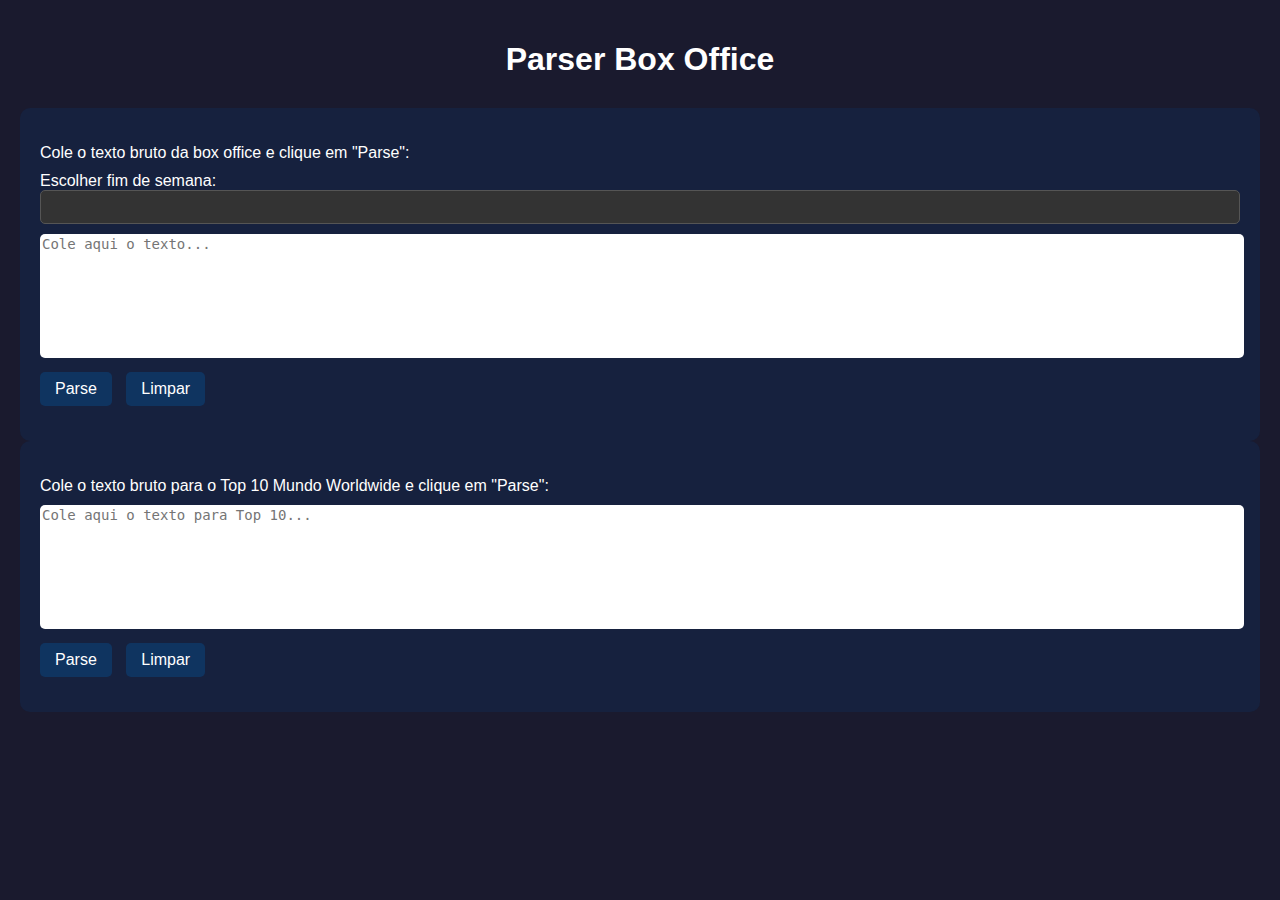
<file: index.html>
<!DOCTYPE html>
<html lang="pt-PT">
<head>
<meta charset="UTF-8" />
<meta name="viewport" content="width=device-width, initial-scale=1" />
<link rel="manifest" href="manifest.json">
<meta name="theme-color" content="#000000">
<title>Parser Box Office</title>
<link rel="stylesheet" href="index.css" />
</head>
<body>

<h1>Parser Box Office</h1>

<div class="container-flex">
  <div class="boxes-left">

    <div class="box" id="box1">
      <p>Cole o texto bruto da box office e clique em "Parse":</p>
      <label for="weekendSelect">Escolher fim de semana:</label>
      <select id="weekendSelect"></select>
      <textarea id="inputText1" placeholder="Cole aqui o texto..."></textarea>
      <div class="buttons-row">
        <button id="parseBtn1">Parse</button>
        <button id="clearBtn1">Limpar</button>
      </div>

      <!-- Tabela do Box 1 -->
      <div id="result1"></div>
    </div>

    <div class="box" id="box2">
      <p>Cole o texto bruto para o Top 10 Mundo Worldwide e clique em "Parse":</p>
      <textarea id="inputText2" placeholder="Cole aqui o texto para Top 10..."></textarea>
      <div class="buttons-row">
        <button id="parseBtn2">Parse</button>
        <button id="clearBtn2">Limpar</button>
      </div>

      <!-- Tabela do Box 2 -->
      <div id="result2"></div>
    </div>

  </div>

<script src="index.js"></script>
<script>
  if ("serviceWorker" in navigator) {
    navigator.serviceWorker.register("./service-worker.js")
      .then(() => console.log("Service Worker registado"))
      .catch(err => console.error("Erro ao registar SW:", err));
  }
</script>

</body>
</html>
</file>
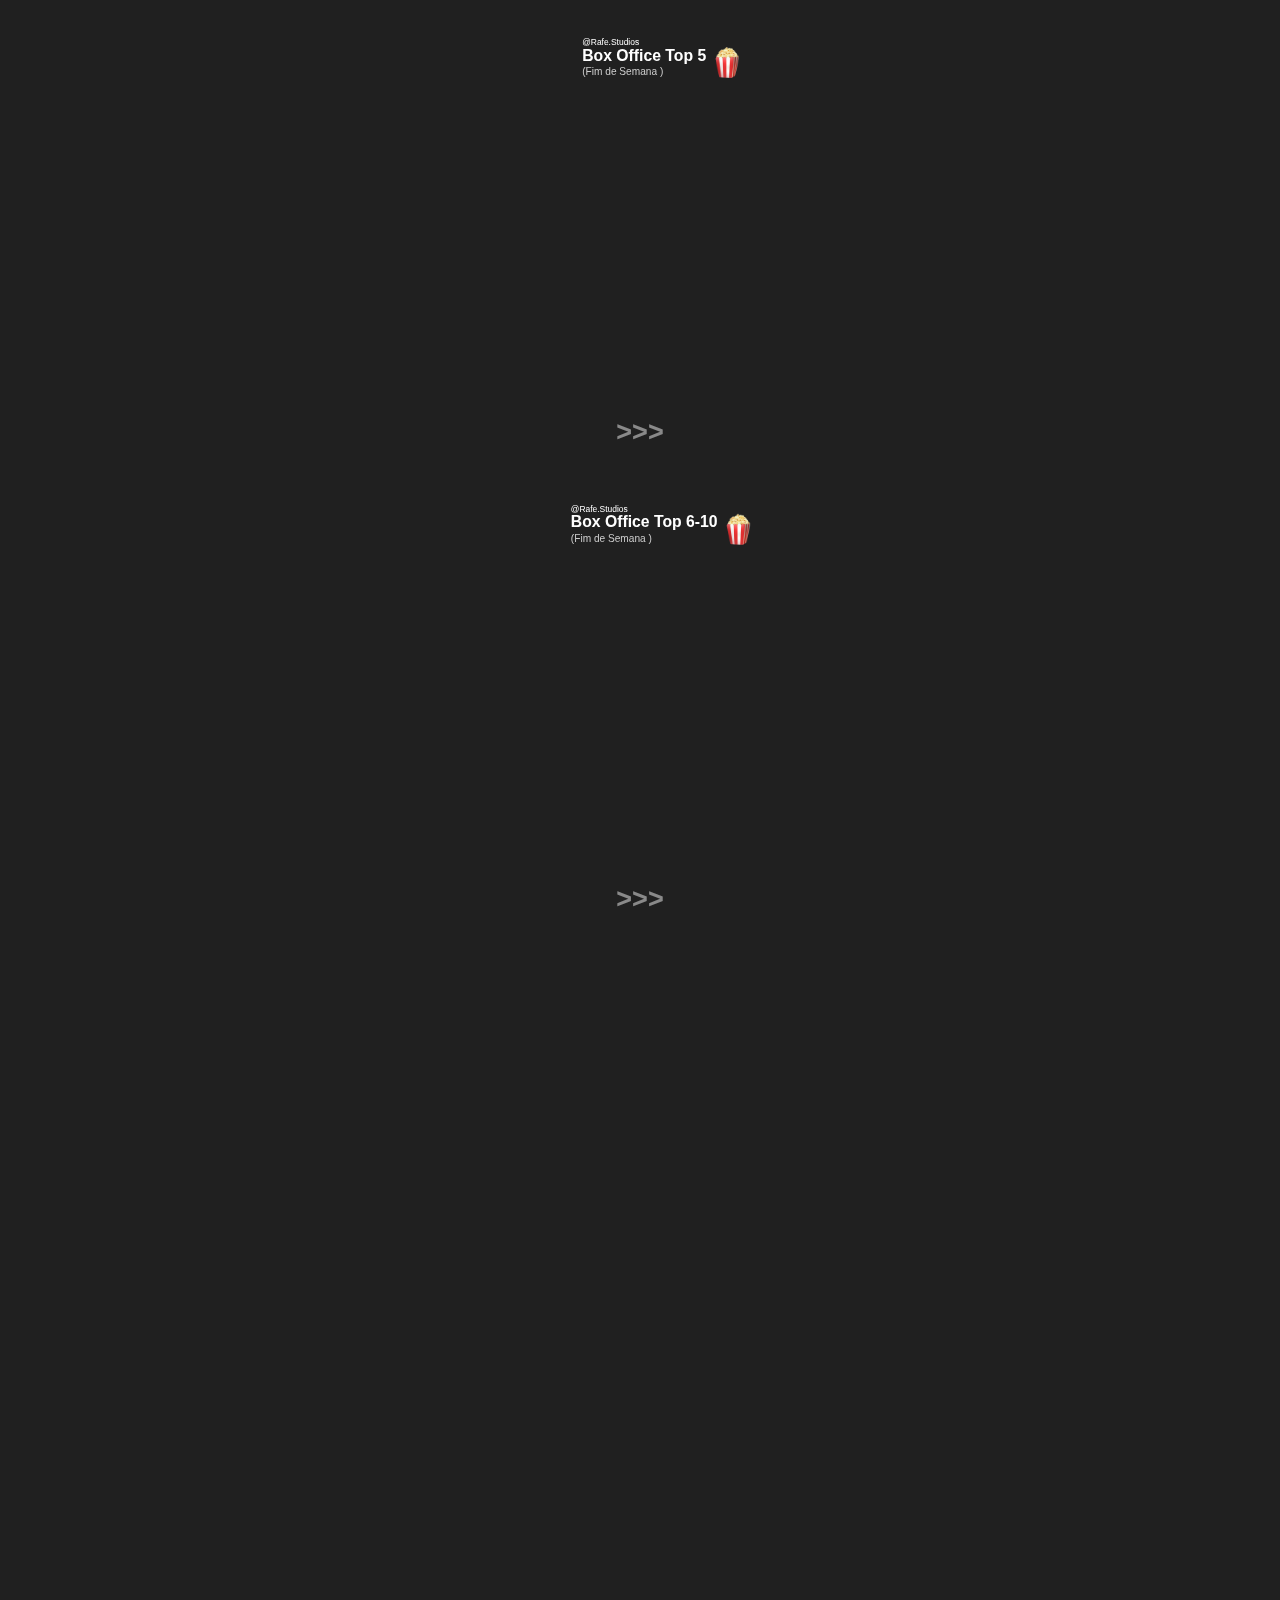
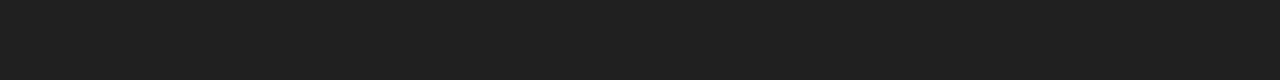
<file: top.html>
<!DOCTYPE html>
<html lang="pt-PT">
<head>
<meta charset="UTF-8" />
<meta name="viewport" content="width=device-width, initial-scale=1" />
<title>Box Office Lado a Lado</title>
<link rel="stylesheet" href="style.css" />
</head>
<body>
  <div id="page-wrapper">
    <div class="tops-wrapper">
      <div class="container" id="top5Container">
        <div class="header" id="headerTop5"></div>
        <ul class="movie-list" id="movieListTop5"></ul>
        <div class="bottom-text">&gt;&gt;&gt;</div>
      </div>

      <div class="container" id="top6Container">
        <div class="header" id="headerTop6"></div>
        <ul class="movie-list" id="movieListTop6"></ul>
        <div class="bottom-text">&gt;&gt;&gt;</div>
      </div>
    </div>
  </div>

  <script src="top.js"></script>
  <script src="scale.js"></script>
</body>
</html>
</file>
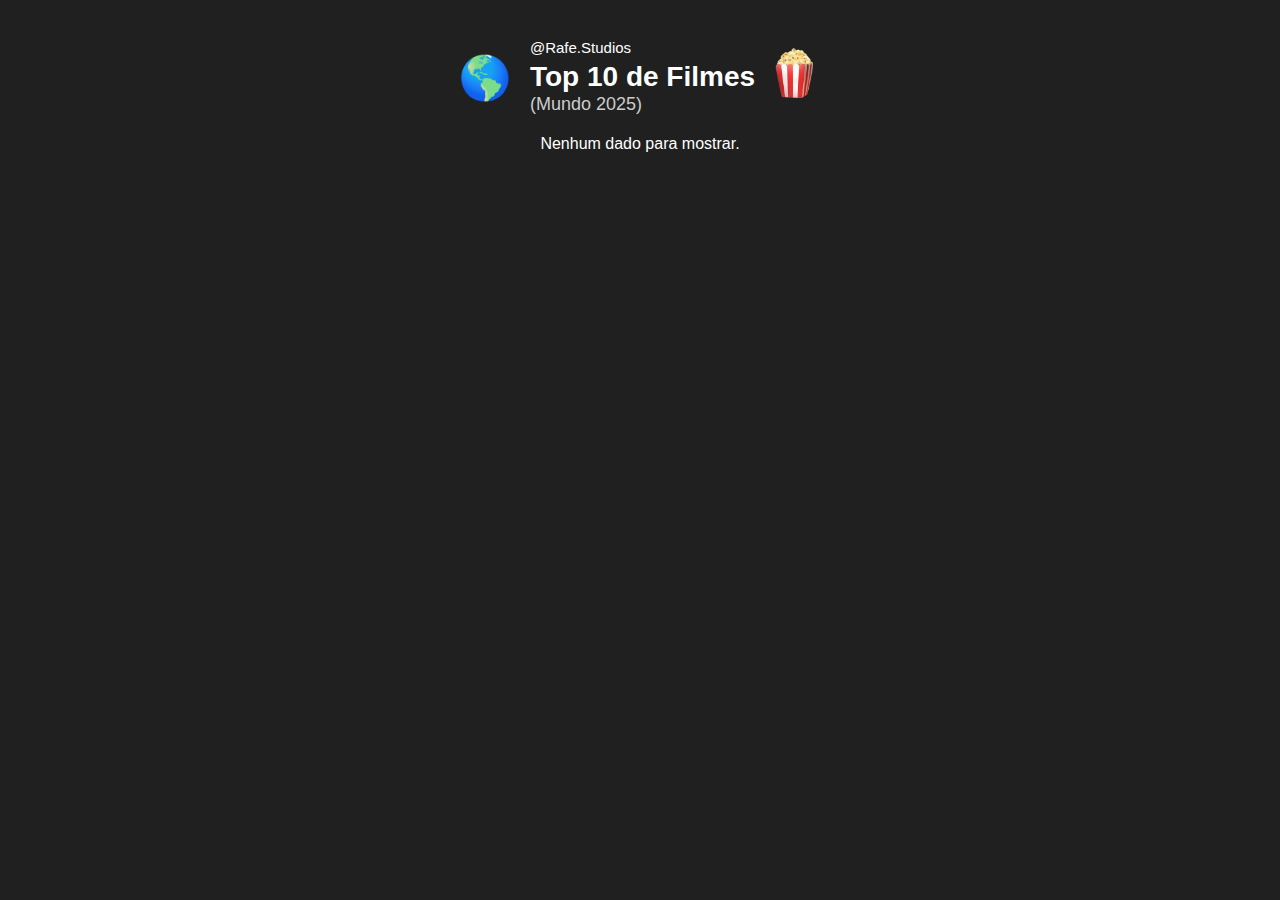
<file: top10.html>
<!DOCTYPE html>
<html lang="pt-PT">
<head>
<meta charset="UTF-8" />
<meta name="viewport" content="width=device-width, initial-scale=1" />
<title>Top 10 Filmes</title>
<link href="top10.css" rel="stylesheet" />
</head>
<body>
  <div class="container-wrapper">
    <div class="container">
      <div class="header" id="header">
        <div class="big-medium-wrapper">
          <img src="" alt="Bandeira" class="flag-icon" id="flagIcon" />
          <div class="big-medium-text" id="titleWrapper">
            <span class="small">@Rafe.Studios</span>
            <span class="big">Top 10 de Filmes</span>
            <span class="medium" id="dateRange"></span>
          </div>
          <img src="Imagens/popcorn.png" alt="Popcorn" class="popcorn-icon" />
        </div>
      </div>
      <ul id="movieList" class="movie-list"></ul>
    </div>
  </div>

  <script src="top10.js"></script>
  <script>
    function fitContainer() {
      const containerWrapper = document.querySelector('.container-wrapper');
      const screenWidth = window.innerWidth;
      const scale = Math.min(1, screenWidth / 640); // 600px container + 2*20px margens
      containerWrapper.style.transform = `scale(${scale})`;
      containerWrapper.style.margin = '0 auto'; // centraliza
    }

    window.addEventListener('load', fitContainer);
    window.addEventListener('resize', fitContainer);
  </script>
</body>
</html>
</file>
<file: index.css>
/* ===== Corpo da página ===== */
body {
  font-family: Arial, sans-serif;
  background-color: #1a1a2e;
  color: #fff;
  margin: 0;
  padding: 20px;
}

h1 {
  text-align: center;
  margin-bottom: 30px;
}

/* ===== Container principal ===== */
.container-flex {
  display: flex;
  flex-direction: column; /* empilha as boxes verticalmente */
  gap: 20px;
  width: 100%;
  margin: auto;
  align-items: stretch;
}

/* ===== Cada box ===== */
.box {
  width: 100%; /* ocupa toda a largura disponível */
  background-color: #16213e;
  padding: 20px;
  border-radius: 10px;
  box-sizing: border-box;
}

.box p {
  margin-bottom: 10px;
}

/* ===== Textareas ===== */
textarea {
  width: 100%;
  height: 120px;
  font-family: monospace;
  font-size: 14px;
  border-radius: 5px;
  border: none;
  
  resize: none;
}

/* ===== Botões ===== */
button {
  padding: 8px 15px;
  font-size: 16px;
  cursor: pointer;
  margin-right: 10px;
  border: none;
  border-radius: 5px;
  background-color: #0f3460;
  color: white;
  transition: background-color 0.3s;
}

button:hover {
  background-color: #16213e;
}

.buttons-row {
  margin-top: 10px;
}

/* ===== Dropdown do fim de semana ===== */
#weekendSelect {
  width: 100%;
  padding: 8px 12px;
  margin-bottom: 10px;
  border-radius: 5px;
  border: 1px solid #555;
  background-color: #333;
  color: #fff;
  font-size: 14px;
  appearance: none;
  cursor: pointer;
}

#weekendSelect option {
  background-color: #333;
  color: #fff;
}

/* ===== Tabelas dentro das boxes ===== */
#result1, #result2 {
  width: 100%;
  margin-top: 15px;
  overflow-x: auto; /* permite scroll horizontal se a tabela for larga */
}

table {
  width: 100%;
  border-collapse: collapse;
}

th, td {
  border: 1px solid #999;
  padding: 6px 10px;
  text-align: left;
  max-width: 150px;
  overflow: hidden;
  text-overflow: ellipsis;
  white-space: nowrap;
}

th {
  background-color: #0f3460;
}

/* ===== Botão "Abrir Top" dentro da tabela ===== */
.botao-abrir {
  margin-top: 10px;
  width: 100%;
  background-color: #53354a;
  cursor: pointer;
}

.botao-abrir:hover {
  background-color: #903749;
}

/* ===== Inputs de worldwide ===== */
input.worldwide-input {
  width: 100%;
  border: none;
  background: transparent;
  color: white;
  text-align: right;
  font-weight: bold;
}
</file>
<file: style.css>
body {
  background-color: #202020;
  color: #fff;
  font-family: Arial, sans-serif;
  display: flex;
  justify-content: center;
  align-items: flex-start;
  margin: 0;
  overflow: auto; /* permite scroll da página */
  padding: 20px 0; /* margens superior/inferior */
}

#page-wrapper {
  display: flex;
  justify-content: center;
  width: 100%;
}

.container {
  width: 600px; 
  height: 770px;
  padding: 20px;
  display: flex;
  flex-direction: column;
  align-items: center;
  position: relative;
  overflow: hidden;
  border-radius: 10px;
}

.container::before {
  content: "";
  position: absolute;
  top: -10px;
  left: -10px;
  right: -10px;
  bottom: -10px;
  background-image: var(--poster-url);
  background-size: cover;
  background-position: center;
  filter: blur(8px) brightness(0.2);
  z-index: 0;
  border-radius: 10px;
  transition: background-image 0.3s ease;
}

.container > * {
  position: relative;
  z-index: 1;
  margin-top: 10px;
}

.header {
  display: flex;
  flex-direction: column;
  align-items: flex-start;
  margin-bottom: 20px;
  color: white;
  text-align: left;
  padding-left: 80px;
}

.header-text {
  width: 100%;
}

.header-text .small {
  font-size: 15px;
  margin-bottom: 5px;
  box-sizing: border-box;
}

.big-medium-wrapper {
  display: flex;
  align-items: center;
  width: 100%;
  justify-content: space-between;
}

.big-medium-text {
  display: flex;
  flex-direction: column;
  align-items: flex-start;
}

.big {
  font-size: 28px;
  font-weight: bold;
  line-height: 1.1;
}

.medium {
  font-size: 18px;
  color: #ccc;
  margin-top: 3px;
}

.header img {
  width: 30px;
  height: 30px;
  margin-left: 10px;
}

.movie-list {
  list-style: none;
  padding: 0;
  margin: 0;
}

.movie-item {
  position: relative;
  width: 510px;
  height: 100px;
  border-radius: 5px;
  margin-bottom: 10px;
  overflow: hidden;
  color: white;
  display: flex;
  align-items: center;
  padding: 6px 10px;
  box-sizing: border-box;
}

.movie-item::before {
  content: "";
  position: absolute;
  top: 0; left: 0; right: 0; bottom: 0;
  background-image: var(--poster-url);
  background-size: cover;
  background-position: center;
  filter: blur(8px) brightness(0.4);
  z-index: 0;
  transition: background-image 0.3s ease;
  border-radius: 5px;
}

.movie-item > * {
  position: relative;
  z-index: 1;
}

.rank {
  width: 40px;
  font-weight: bold;
  font-size: 40px;
  flex-shrink: 0;
  text-align: center;
  margin-left: 10px;
  margin-right: 20px;
  line-height: 1;
  padding-top: 0;
}

.poster {
  width: 60px;
  height: 90px;
  background-color: #222;
  margin-right: 10px;
  flex-shrink: 0;
  border-radius: 3px;
  object-fit: cover;
}

.movie-details {
  display: flex;
  flex-direction: column;
  justify-content: flex-start;
  flex-grow: 1;
  position: relative;
}

.movie-title {
  font-weight: bold;
  font-size: 20px;
  margin-bottom: 6px;
  margin-top: 3px;
  text-align: left;
}

.movie-info {
  display: flex;
  font-size: 14px;
  font-weight: 600;
  align-items: center;
  height: 30px;
}

.left {
  flex: 1;
  text-align: left;
}

.center {
  flex: 1;
  text-align: center;
}

.right {
  text-align: right;
}

.world-total {
  color: #ffffff;
  font-size: 13px;
  text-align: left;
  margin-top: 5px;
}

.icon {
  width: 24px;
  height: 24px;
  position: absolute;
  bottom: 5px;
  right: 5px;
  object-fit: contain;
  z-index: 2;
}

.header img:not(.popcorn-icon) {
  width: 30px;
  height: 30px;
  margin-left: 10px;
}

.popcorn-icon {
  width: 55px !important;
  height: 55px !important;
  margin-left: 10px;
  object-fit: contain;
}

.bottom-text {
  position: absolute;
  bottom: 50px;
  left: 0;
  right: 0;
  margin: 0 auto;
  text-align: center;
  font-size: 48px;
  font-weight: bold;
  color: rgba(255, 255, 255, 0.473);
  pointer-events: none;
  user-select: none;
  z-index: 1;
}

.tops-wrapper {
  display: flex;
  flex-direction: column;
  gap: 20px;
  justify-content: flex-start;
  align-items: center;
}
</file>
<file: top10.css>
body {
  background-color: #202020;
  color: #fff;
  font-family: Arial, sans-serif;
  display: flex;
  justify-content: center;
  align-items: flex-start;
  margin: 0;
  overflow-x: hidden;
  padding: 10px 0;
}

.container-wrapper {
  display: flex;
  justify-content: center;
  transform-origin: top center;
  width: 100%;
  overflow-x: hidden;
}

.container {
  width: 600px; 
  height: 770px;
  padding: 20px;
  display: flex;
  flex-direction: column;
  align-items: center;
  position: relative;
  overflow: hidden;
  border-radius: 10px;
}

.container::before {
  content: "";
  position: absolute;
  top: -10px;
  left: -10px;
  right: -10px;
  bottom: -10px;
  background-image: var(--poster-url);
  background-size: cover;
  background-position: center;
  filter: blur(8px) brightness(0.2);
  z-index: 0;
  border-radius: 10px;
  transition: background-image 0.3s ease;
}

.container > * {
  position: relative;
  z-index: 1;
  margin-top: 10px;
}

.header {
  display: flex;
  flex-direction: column;
  color: white;
  margin-bottom: 20px;
}

.header > .small {
  font-size: 12px;
  margin-bottom: 10px;
}

.big-medium-wrapper {
  display: flex;
  justify-content: space-between;
  align-items: center;
  width: 100%;
}

.big-medium-text {
  display: flex;
  flex-direction: column;
  align-items: flex-start;
  line-height: 1.1;
}

.big {
  font-size: 28px;
  font-weight: bold;
}

.medium {
  font-size: 18px;
  color: #ccc;
  margin-top: 3px;
}

.small {
  font-size: 15px;
  margin-bottom: 5px;
  box-sizing: border-box;
}

.popcorn-icon {
  width: 50px !important;
  height: 50px !important;
  margin-bottom: 10px;
  margin-left: 15px;
  object-fit: contain;
}

.flag-icon {
  width: 50px !important;
  height: 50px !important;
  margin-bottom: 0px;
  margin-right: 20px;
  object-fit: contain;
}

.movie-list {
  list-style: none;
  padding: 0;
  margin: 0;
  height: 620px;
  overflow-y: auto;
  display: flex;
  flex-direction: column;
  align-items: center;
}

.movie-item {
  position: relative;
  width: 90%;
  max-width: 600px;
  height: 50px;
  border-radius: 5px;
  margin-bottom: 10px;
  overflow: hidden;
  color: white;
  display: flex;
  align-items: center;
  padding: 6px 10px;
  box-sizing: border-box;
  margin-left: auto;
  margin-right: auto;
}

.movie-item::before {
  content: "";
  position: absolute;
  top: 0; left: 0; right: 0; bottom: 0;
  background-image: var(--poster-url);
  background-size: cover;
  background-position: center;
  filter: blur(8px) brightness(0.4);
  z-index: 0;
  border-radius: 5px;
  transition: background-image 0.3s ease;
}

.movie-item > * {
  position: relative;
  z-index: 1;
}

.rank {
  width: 50px;
  font-size: 32px;
  font-weight: bold;
  flex-shrink: 0;
  text-align: center;
  margin-left: 10px;
  margin-right: 20px;
  line-height: 1;
  user-select: none;
}

.movie-details {
  display: flex;
  justify-content: space-between;
  align-items: center;
  flex-grow: 1;
  min-width: 0;
  gap: 10px;
}

.movie-title {
  font-weight: bold;
  font-size: 20px;
  text-align: left;
  white-space: nowrap;
  overflow: hidden;
  text-overflow: ellipsis;
  flex-shrink: 1;
  min-width: 0;
  max-width: 500px;
}

.worldwide-total {
  font-size: 18px;
  font-weight: 600;
  color: #ccc;
  white-space: nowrap;
  flex-shrink: 0;
  text-align: right;
}
</file>
